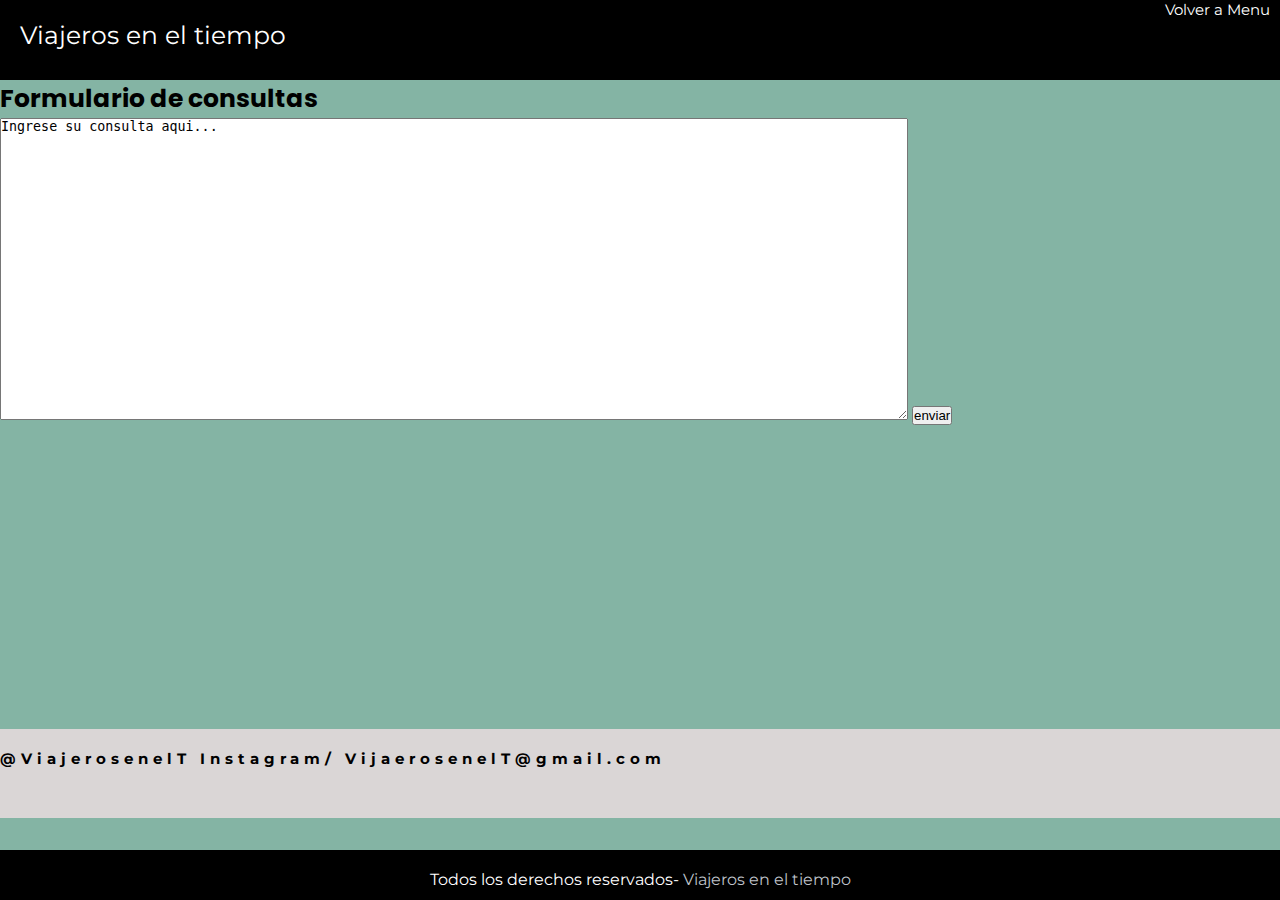
<file: contac.html>
<!DOCTYPE html>
<html lang="es">

<head>
    <meta charset="UTF-8">
    <meta name="viewport" content="width=device-width, initial-scale=1.0">
    <link rel="stylesheet" href="estilos.css">
    <link rel="stylesheet" href="index.html">
    <title>Contacto</title>
</head>

<body>
    <header>
        <div class="logo">Viajeros en el tiempo</div>
        <div class="mp">
            <a href="index.html">Volver a Menu</a>
        </div>
    </header>
    <h2 class="form">Formulario de consultas</h2>
    <form action="enviar" method="post" enctype="text/plain"></form>
    <textarea name="Consultas" id="h" cols="111" rows="20">Ingrese su consulta aqui...</textarea>
    <button>enviar</button>
    <section>
        <iframe
            src="https://www.google.com/maps/embed?pb=!1m18!1m12!1m3!1d52563.43974263753!2d-58.46221544892497!3d-34.573426428675134!2m3!1f0!2f0!3f0!3m2!1i1024!2i768!4f13.1!3m3!1m2!1s0x95bcb59c771eb933%3A0x6b3113b596d78c69!2sPalermo%2C%20CABA!5e0!3m2!1ses!2sar!4v1694381511245!5m2!1ses!2sar"
            width="800" height="300" style="border:0;" allowfullscreen="" loading="lazy"
            referrerpolicy="no-referrer-when-downgrade"></iframe>
        <div class="contacto">
            <h4>@ViajerosenelT Instagram/ VijaerosenelT@gmail.com</h4>

        </div>
    </section>
    <footer>
        <p>Todos los derechos reservados- <span class="span">Viajeros en el tiempo</span></p>
        
    </footer>

</body>

</html>
</file>
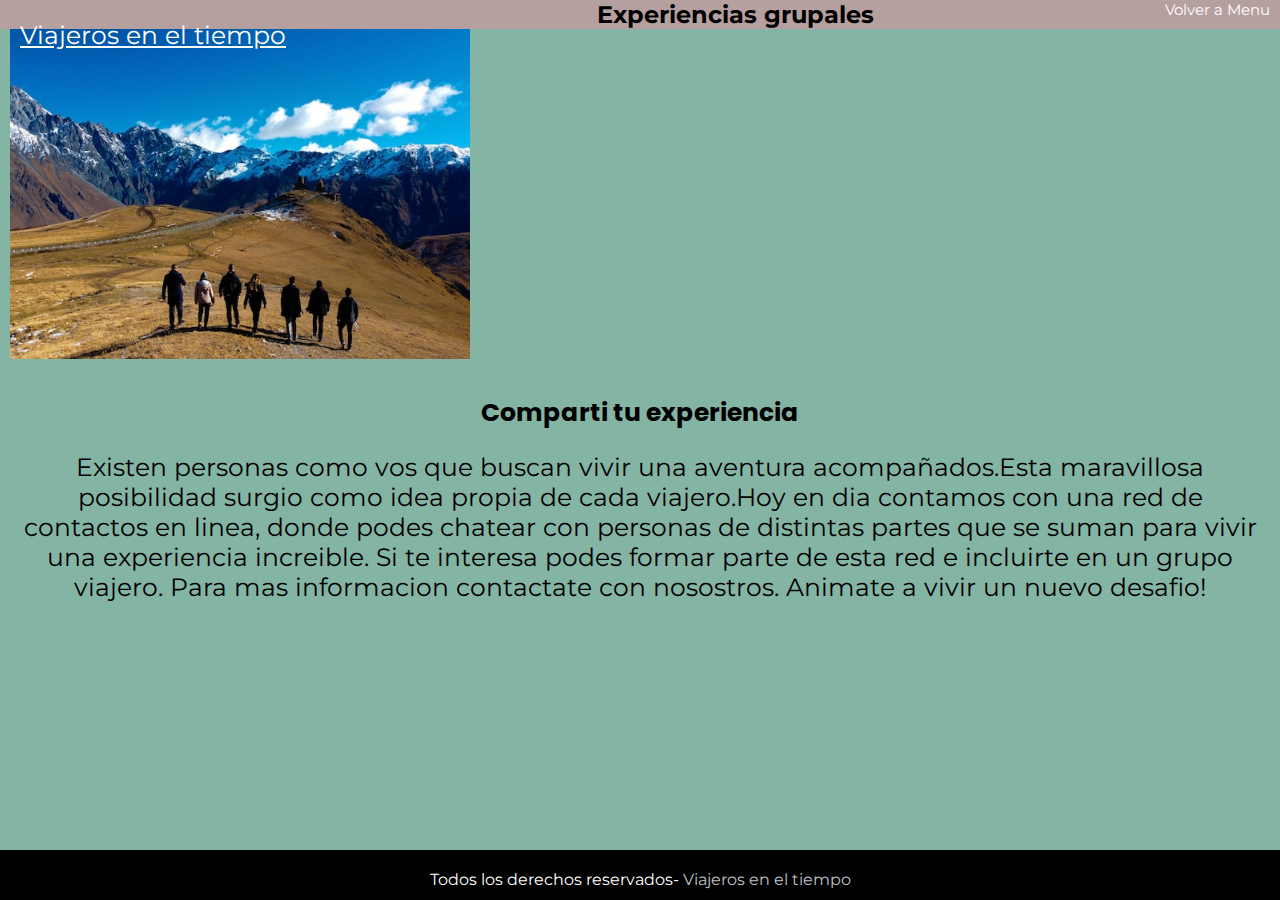
<file: grupos.html>
<!DOCTYPE html>
<html lang="en">
<head>
    <meta charset="UTF-8">
    <meta name="viewport" content="width=device-width, initial-scale=1.0">
    <link href="https://cdn.jsdelivr.net/npm/bootstrap@5.1.3/dist/css/bootstrap.min.css" rel="stylesheet" integrity="sha384-1BmE4kWBq78iYhFldvKuhfTAU6auU8tT94WrHftjDbrCEXSU1oBoqyl2QvZ6jIW3" crossorigin="anonymous">
    <script src="https://cdn.jsdelivr.net/npm/@popperjs/core@2.10.2/dist/umd/popper.min.js" integrity="sha384-7+zCNj/IqJ95wo16oMtfsKbZ9ccEh31eOz1HGyDuCQ6wgnyJNSYdrPa03rtR1zdB" crossorigin="anonymous"></script>
    <script src="https://cdn.jsdelivr.net/npm/bootstrap@5.1.3/dist/js/bootstrap.min.js" integrity="sha384-QJHtvGhmr9XOIpI6YVutG+2QOK9T+ZnN4kzFN1RtK3zEFEIsxhlmWl5/YESvpZ13" crossorigin="anonymous"></script>
    
    <link rel="stylesheet" href="estilos.css">
    <link rel="stylesheet" href="index.html">
    <title>Destacados</title>
</head>
<body>
    <nav class="navbar navbar-expand-sm navbar-dark">
        <div class="container-fluid">
          <a class="navbar-brand" href="#">Viajeros en el tiempo</a>
        </div>
        <div class="mp">
            <a href="index.html">Volver a Menu</a>
        </div>
      </nav> 
      
        <h2 class="grup">Experiencias grupales</h2>
        <div class="container-fluid grupos">
            <div class="row">
                <div class=" col-12  col-lg-6  m-t 1 left"></div>
                <div class=" col-12 col-lg-6 right">
                    <h3>Comparti tu experiencia</h3>
                    <p class="dg">Existen personas como vos que buscan vivir una aventura acompañados.Esta maravillosa posibilidad surgio como idea propia de cada viajero.Hoy en dia contamos con una red de contactos en linea, donde podes chatear con personas de distintas partes que se suman para vivir una experiencia increible. Si te interesa podes formar parte de esta red e incluirte en un grupo viajero. Para mas informacion contactate con nosostros. Animate a vivir un nuevo desafio! </p>
                </div>
            </div>
        </div>
      
     
               

     <footer class="container-fluid-footer">
        <div class="row"><p>Todos los derechos reservados- <span class="span">Viajeros en el tiempo</span></p></div>

     </footer>
    
</body>
</html>
</file>
<file: estilos.css>
@import url('https://fonts.googleapis.com/css2?family=Bricolage+Grotesque:opsz,wght@10..48,200&family=Montserrat:wght@300&family=Poppins:wght@200&family=Roboto+Condensed:ital@0;1&family=Roboto:ital,wght@0,300;0,400;0,900;1,400&display=swap');

/*font-family: 'Bricolage Grotesque', sans-serif;
font-family: 'Montserrat', sans-serif;
font-family: 'Poppins', sans-serif;
font-family: 'Roboto', sans-serif;
font-family: 'Roboto Condensed', sans-serif;*/


*{
    margin: 0;
    padding: 0;
}
/*header*/
header{
    background-color: black;
    height: 80px;
    width: 100%;
    font-size: 25px;
}/*fin header*/
/*logo*/
.logo{
    color: #fff;
    float: left;
    padding: 20px;
    font-family: 'Montserrat', sans-serif;
    }
.lg{
    width: 25px;
    height: 25px;
    display:flex;
    justify-content: flex-start;
}
/*fin logo*/
/*barra nav*/
.barra{
    float: right;
   
}
.barra ul li{
    list-style: none;
    display: inline-block;
    padding-top: 25px;
    padding-right: 10px;
}
.barra a{
    color: #fff;
    text-decoration: none;
    text-align: none;
    font-size: 20px;
    font-family:'Montserrat', sans-serif; 
    padding: 10px;
   }

.barra a:hover{
    color: #b69f9f;
}
/*fin barra nav/*
/*main*/
main{
    background-image: url(pages/_MG_8769-2.jpg);
    height: 100vh;
    background-size: cover;
    background-position: center;

}
h1{
    text-align: center;
    padding-top: 20%;
    font-family: 'Poppins', sans-serif;
    }
p{
    text-align: center;
    padding: 20px;
    margin-bottom: 20px;
    font-family: 'Montserrat', sans-serif;
}
.mas{
    color: rgb(240, 231, 219);
    text-align: center;
    text-decoration: none;
    font-size: 15px;
    font-family:'Montserrat', sans-serif; 
    padding: 10px 
    }
/*fin main*/
/*footer*/
footer  {
  background-color: black;
  position: fixed;
  width: 100%;
  height: 50px;
  bottom: 0%;
  
}
 footer p{
    color: #fff;
}  
.span{
    color: rgb(191, 195, 201);
}
 .redes a{
    font-size: 50px;
    color: orange;
    text-decoration: none;
}
.red i{
    letter-spacing: 20px;
}
/*Todas las pag*/
.mp{
   float: inline-end;
    font-size: 15px;
   
}
.mp a{
    color: #fff;
    text-decoration: none;
    font-family: 'Montserrat', sans-serif; 
    padding-top: 50px;
    margin-right: 10px;
}
/*Inicio*/
body{
    background-color: rgb(132, 180, 164);
    height: 100vh;
    background-size: cover;
    background-position: center;
}
.xleft{
    text-align: left;
}
.h2{
    text-align: left;
    text-decoration: none;
    font-size: 20px;
    font-family: 'Poppins', sans-serif;
    margin-left: 20px;
    margin-top: 25px;

}
.p2{
    display: flex;
    background-color: rgb(218, 214, 214);
    /*flex-direction: column;
    text-align: left;
    font-size: 20px;
    font-family:'Montserrat', sans-serif;
    width: 30%;
    margin-top: 50px;*/
   }

.contenedor{
    grid-gap: 10px;
    padding: auto;
    height: 800px;
    display: grid;
    grid-template-columns: repeat(4, 1fr);
    grid-template-rows: repeat(4, 200px);
    grid-template-areas: " img1 img1 img2 img2"
                          "img3 img3 img2 img2"
                          "img3 img3 img4 img4"                  
}
.img{
background-size: cover;
background-position: center;
border-radius: 7px;
grid-gap: 10px;
}
.img1{
background-image:url(pages/_MG_8701.jpg);
justify-content: center;
grid-area: img1;                         
      
}
.img2{
    background-image: url(pages/_MG_0038.jpg);
    justify-content: center;
    grid-area: img2;
}
.img3{
    background-image: url(pages/_MG_8769-2.jpg);
    justify-content: center;
    grid-area: img3;
}
.img4{
    background-image: url(pages/_MG_8735.jpg);
    justify-content: center;
    grid-area: img4;
}

/*fin inicio*/
/*Destinos con Bs sitio responsive*/
.dest1{  
    font-size: 35px;
    font-family: 'Poppins', sans-serif;
    background-color: rgb(218, 214, 214);
    display: flex;
    justify-content: flex-start;
    padding-top: 10px;
    padding-bottom: 10px;
    padding-left: 10px;
    margin-right: 18%;
}
.container mt-4{
    background-color:  rgb(132, 180, 164);
    padding-bottom: 20%;
}
/*fin destinos con Bs, sitio resposive*/
/*Reservas*/
.card{
    
    background-color: #b69f9f;
    background-size: cover;
    background-position: center;
    margin-top: 5%;
    margin-left: 20px;
    padding: 20px;
    display: grid;
    grid: gap 20px;
    border-radius: 3px;
}
.card-title{
    text-align: center;
    font-family: 'Poppins', sans-serif; 
    font-size: 25px;
    font-weight:bold
}
.card-text{
    text-align: center;
    font-size: 25px;
    font-family: 'Montserrat', sans-serif;
}
.btn{
    color: #fff;;
    background-color: black;
}

/*fin reservas*/

/*Aca inicia grupos con Bs,sitio responsive*/
.navbar{
    background-color:black;
}
.navbar-brand{
    color: #fff;
    float: left;
    padding: 20px;
    font-family: 'Montserrat', sans-serif;
    font-size: 25px;

}
.mp a{ 
    color: #fff!important;
    text-decoration: none;
    font-family: 'Montserrat', sans-serif!important; 
    padding-top: 50px!important ;
    margin-right: 10px !important; 
    font-size: 15px !important;
}
.grup{
    text-align: center;
    color:black;
    background-color: #b69f9f;
    font-family: 'Montserrat', sans-serif
}
.left{
    background-image: url(pages/viajes\ 1.jpg);
    width: 460px;
    height: 330px;
    background-position: center;
    background-size: cover;
    margin-bottom:35px;
    margin-left: 10px
}
h3{
    text-align: center;
    font-family: 'Poppins', sans-serif; 
    font-size: 25px;
}
.dg{
    text-align: center;
    font-size: 25px;
    font-family: 'Montserrat', sans-serif
}

.container-fluid-footer{
    background-color: black;
    position: fixed;
    width: 100%;
    height: 50px;
    bottom: 0%;
    font-family: 'Montserrat', sans-serif;
}
/*fin,grupos con BS, sitio responsive*/
/*contacto*/
.form{
    font-size: 25px;
    font-family: 'Poppins', sans-serif; 
}
.contacto h4{
    background-color: rgb(218, 214, 214);
    text-decoration: none;
    font-size: 15px;
    font-family:'Montserrat', sans-serif; 
    letter-spacing: 5px;
    padding-bottom: 50px;
    padding-top: 20px;
    margin-bottom: 20px;
    
    }
    .consultas{
        width: 80px;
    }
    /*fin contacto*/
</file>
